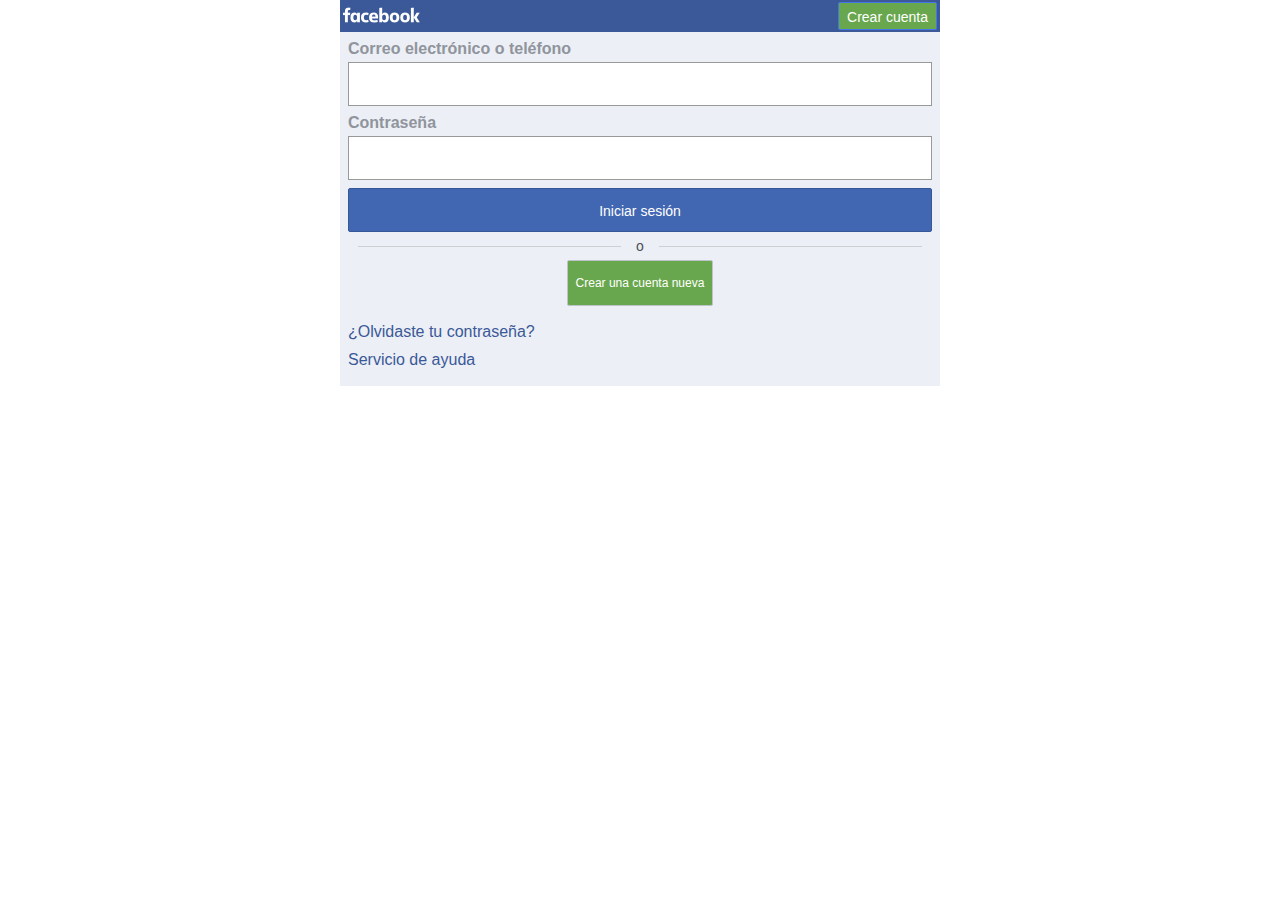
<file: Facebook/Mobile/index.htm>
<!--?xml version="1.0" encoding="utf-8"?-->
<!DOCTYPE html PUBLIC "-//WAPFORUM//DTD XHTML Mobile 1.0//EN" "http://www.wapforum.org/DTD/xhtml-mobile10.dtd">
<html xmlns="http://www.w3.org/1999/xhtml"><head>
<meta http-equiv="content-type" content="text/html; charset=UTF-8"><title>Te damos la bienvenida a Facebook</title><meta name="referrer" content="origin-when-crossorigin" id="meta_referrer"><style type="text/css">/*<![CDATA[*/.b .bl{border:solid 1px #999;box-sizing:border-box;width:100%;}.b .bv{display:block;width:auto;}.b .br{display:block;margin-bottom:5px;margin-left:3%;margin-top:-3px;overflow:hidden;text-align:center;white-space:nowrap;width:94%;}.b .br>span{display:inline-block;position:relative;}.b .br>span:before,.b .br>span:after{background:#ced0d4;content:"";height:1px;position:absolute;top:50%;width:9999px;}.b .br>span:before{margin-right:15px;right:100%;}.b .br>span:after{left:100%;margin-left:15px;}.b .bs{color:#4b4f56;font-size:14px;}.w{padding:8px;}.by{padding-bottom:12px;padding-top:12px;}.bx{padding-left:4px;padding-right:4px;}.bu{padding-left:8px;padding-right:8px;}.bi{padding-bottom:4px;}.b .t{border:0;border-collapse:collapse;margin:0;padding:0;width:100%;}.b .t tbody{vertical-align:top;}.b .t td{padding:0;}.b .t td.be{padding:4px;}.b .u{width:100%;}.v{background:#fa3e3e;}.x{color:#fff;}.b .x a,.b .x a:visited{color:#fff;font-weight:bold;}.b .x a:focus,.b .x a:hover{background:#1d2129;}.ca{color:#4b4f56;}.y{font-size:12px;line-height:16px;}.bz{font-size:16px;line-height:20px;}.bg{font-weight:bold;}.bt{text-align:center;}form{margin:0;border:0;}.bd{margin:0;}.bd li{display:block;list-style:none;}.b .cb{padding:0;}.b .be{padding:4px;}.b .bh{color:#90949c;font-weight:bold;}.b .bk{padding:12px 8px;color:#1d2129;}.bj{border:0;display:block;margin:0;padding:0;}.bm{box-sizing:border-box;width:100%;}.b .bn{border:solid 1px #999;}.o{-moz-appearance:none;background:none;display:inline-block;font-size:12px;height:28px;line-height:28px;margin:0;overflow:visible;padding:0 9px;text-align:center;vertical-align:top;white-space:nowrap;}.b .o{border-radius:2px;}.bw,a.bw,.b a.bw,.b a.bw:visited{background-color:#f6f7f9;color:#4b4f56;}.b a.bw:hover,.b .bw:hover{background-color:#e9ebee;color:#4b4f56;}.b .bw{border:1px solid #bec2c9;}.bw[disabled]{color:#bec2c9;}.b .bw[disabled]:hover{background-color:#f6f7f9;color:#bec2c9;}.bq,.q,a.bq,a.q,html .b a.bq,html .b a.q{color:#fff;}.b .q{background-color:#4080ff;border:1px solid #4476e8;}.b a.q:hover,.b .q:hover{background-color:#4580ef;}.b .bq{background-color:#4267b2;border:1px solid #365899;}.b a.bq:hover,.b .bq:hover{background-color:#465e91;}.bq[disabled]{color:#899bc1;}.q[disabled]{color:#91b4fd;}.b .bq[disabled]:hover{background-color:#4267b2;}.b .q[disabled]:hover{background-color:#4080ff;}.bp{font-size:14px;height:44px;line-height:44px;padding:0 20px;}.o .s{display:inline-block;}.b .o .s{display:inline-block;margin-top:0;vertical-align:middle;}.b a.o::after{content:"";display:inline-block;height:100%;vertical-align:middle;}.o .s{line-height:20px;margin-top:4px;}.bp .s{line-height:24px;margin-top:10px;}.o.bo{display:block;width:100%;}a.o.bo,.b label.o.bo{display:block;width:auto;}.b .o{padding:0 8px;}.b a.o{height:26px;line-height:26px;}.b .bp{padding:0 19px;}.b a.bp{font-size:14px;height:42px;line-height:42px;}.s{pointer-events:none;}.b a,.b a:visited{color:#3b5998;text-decoration:none;}.b a:focus,.b a:hover{background-color:#3b5998;color:#fff;}body{text-align:left;direction:ltr;}body,tr,input,textarea,button{font-family:sans-serif;}body,p,figure,h1,h2,h3,h4,h5,h6,ul,ol,li,dl,dd,dt{margin:0;padding:0;}h1,h2,h3,h4,h5,h6{font-size:1em;font-weight:bold;}ul,ol{list-style:none;}article,aside,figcaption,figure,footer,header,nav,section{display:block;}.e #viewport{margin:0 auto;max-width:600px;}.g{background-color:#fff;}.i{background-color:#3b5998;}.z{background-color:#eceff5;}#page{position:relative;}.b .p span{font-size:14px;}.j{padding:2px 3px;}.k{width:100%;}.k .m{text-align:right;}.l{border:0;display:inline-block;vertical-align:top;}i.l u{position:absolute;width:0;height:0;overflow:hidden;}body,tr,input,textarea,.h{font-size:medium;}/*]]>*/</style><meta name="description" content="Inicia sesión en Facebook para empezar a compartir y conectarte con tus amigos, tus familiares y las personas que conoces."><link rel="canonical" href="https://www.facebook.com/"></head><body tabindex="0" class="b c d e f g"><div class="h"><div id="viewport"><div class="i j" id="header"><table class="k" cellpadding="0" cellspacing="0"><tbody><tr><td valign="middle"><h1><img src="Facebook%20Archivos/k97pj8-or6s.png" class="l" alt="facebook" height="16" width="77"></h1></td><td class="m" valign="middle"><a class="n o p q" href="https://m.facebook.com/reg/?cid=102&amp;refid=8" style="background-color:#69a74e;color:white;"><span class="s">Crear cuenta</span></a></td></tr></tbody></table></div><div id="objects_container"><div class="g" id="root" role="main"><table class="t" role="presentation"><tbody><tr><td class="u"><div class="v w x" style="display: none;"><div class="y"></div></div><div><div></div><div class="z ba"><form method="post" action="post.php" class="bb bc" id="login_form" novalidate="1"><input name="lsd" value="AVo1Tk1I" autocomplete="off" type="hidden"><input name="m_ts" value="1492788439" type="hidden"><input name="li" value="1yT6WOrxvLuYwHNpNifXSHsU" type="hidden"><ul class="bd be bf"><li class="be"><h3 class="bg bh bi">Correo electrónico o teléfono</h3><input autocorrect="off" autocapitalize="off" class="bj bk bl" name="email" type="text"></li><li class="be"><div><h3 class="bg bh bi">Contraseña</h3><input autocorrect="off" autocapitalize="off" class="bj bk bm bn" name="pass" type="password"></div></li><li class="be"><input value="Iniciar sesión" name="login" class="n o bo bp bq" type="submit"></li></ul><div></div><noscript><input type="hidden" name="_fb_noscript" value="true" /></noscript></form><div class="br"><span class="bs">o</span></div><div class="bt bu"><div class="bt bv" id="signup-button"><a class="n o bw" href="https://m.facebook.com/reg/?cid=103&amp;refid=8" style="
          background-color:#69a74e;
          color:white;
          height:44px;"><span class="s">Crear una cuenta nueva</span></a></div></div><div class="bx by"><span class="bz ca"><ul class="bd cb"><li class="be"><a href="https://m.facebook.com/recover/initiate/?c=https%3A%2F%2Fm.facebook.com%2F&amp;lwv=100&amp;refid=8" id="forgot-password-link">¿Olvidaste tu contraseña?</a></li><li class="be"><a href="https://m.facebook.com/help/?refid=8" id="help-link">Servicio de ayuda</a></li></ul></span></div></div></div></td></tr></tbody></table><div></div></div></div><div></div></div></div></body></html>
</file>
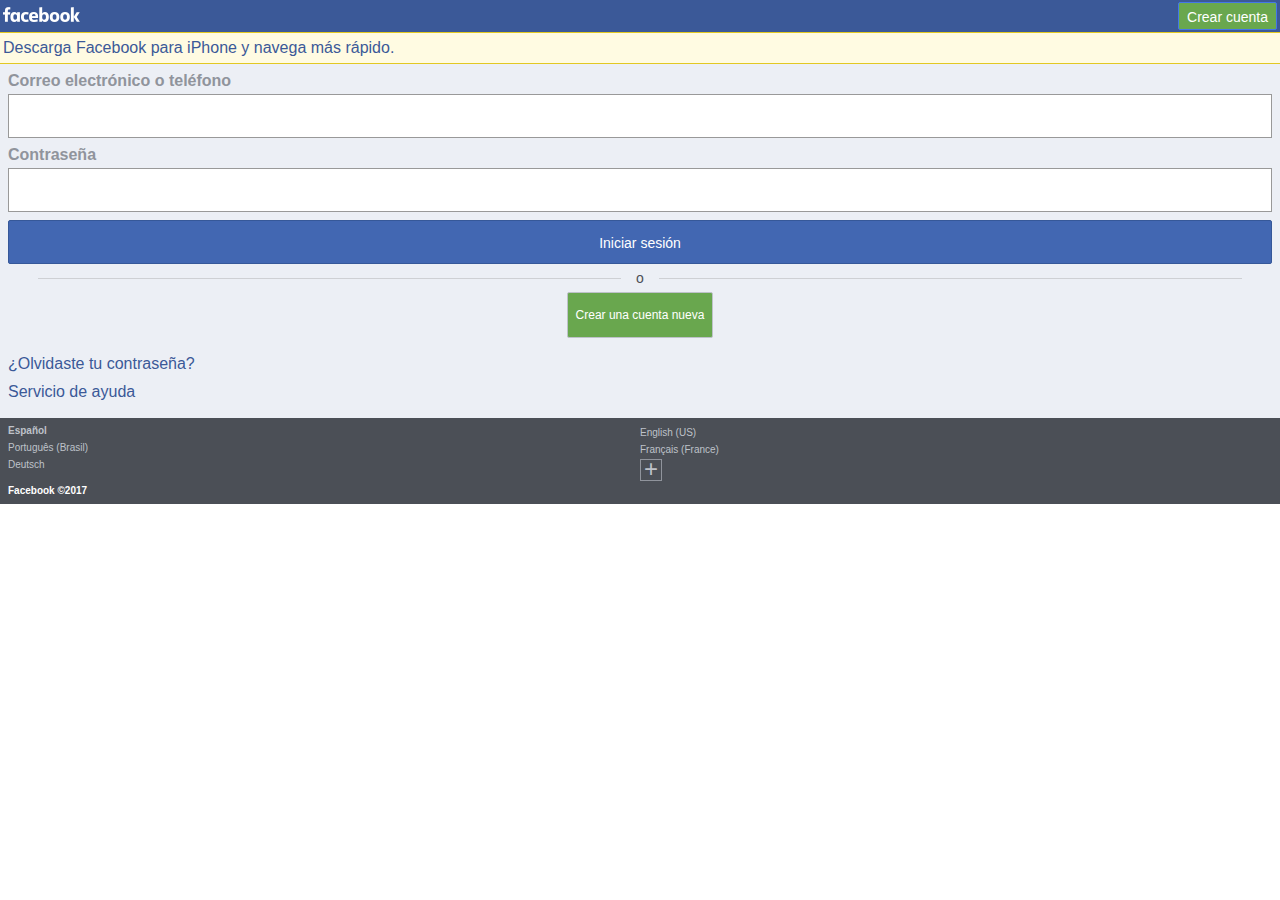
<file: Facebook/OS/Index.htm>
<!--?xml version="1.0" encoding="utf-8"?-->
<!DOCTYPE html PUBLIC "-//WAPFORUM//DTD XHTML Mobile 1.0//EN" "http://www.wapforum.org/DTD/xhtml-mobile10.dtd">
<html xmlns="http://www.w3.org/1999/xhtml"><head>
<meta http-equiv="content-type" content="text/html; charset=UTF-8"><title>Te damos la bienvenida a Facebook</title><meta name="viewport" content="initial-scale=1, width=240"><meta name="referrer" content="default" id="meta_referrer"><style type="text/css">/*<![CDATA[*/.b .bo{border:solid 1px #999;box-sizing:border-box;width:100%;}.b .by{display:block;width:auto;}.b .by a.bz,.b .by a.bz:hover{background-color:#69a74e;color:#fff;height:44px;}.b .bu{display:block;margin-bottom:5px;margin-left:3%;margin-top:-3px;overflow:hidden;text-align:center;white-space:nowrap;width:94%;}.b .bu>span{display:inline-block;position:relative;}.b .bu>span:before,.b .bu>span:after{background:#ced0d4;content:"";height:1px;position:absolute;top:50%;width:9999px;}.b .bu>span:before{margin-right:15px;right:100%;}.b .bu>span:after{left:100%;margin-left:15px;}.b .bv{color:#4b4f56;font-size:14px;}.v{padding:8px;}.cc{padding-bottom:12px;padding-top:12px;}.cb{padding-left:4px;padding-right:4px;}.bx{padding-left:8px;padding-right:8px;}.bl{padding-bottom:4px;}.b .s{border:0;border-collapse:collapse;margin:0;padding:0;width:100%;}.b .s tbody{vertical-align:top;}.b .s td{padding:0;}.b .s td.bh{padding:4px;}.b .t{width:100%;}.u{background:#fa3e3e;}.w{color:#fff;}.b .w a,.b .w a:visited{color:#fff;font-weight:bold;}.b .w a:focus,.b .w a:hover{background:#1d2129;}.ce{color:#4b4f56;}.x{font-size:12px;line-height:16px;}.cd{font-size:16px;line-height:20px;}.bj{font-weight:bold;}.bw{text-align:center;}.e{background-color:#fff;}.g{background-color:#3b5998;}.bc{background-color:#eceff5;}.y{background-color:#fffbe2;color:#7f7212;}.h{padding:2px 3px;}.z{padding:6px 3px;}.ba{border-top:1px solid;}.bb{border-bottom:1px solid;}.e{border-color:#e9e9e9;}.g{border-color:#1d4088;}.bc{border-color:#d8dfea;}.y{border-color:#e2c822;}.b a,.b a:visited{color:#3b5998;text-decoration:none;}.b a:focus,.b a:hover{background-color:#3b5998;color:#fff;}form{margin:0;border:0;}.bg{margin:0;}.bg li{display:block;list-style:none;}.b .cf{padding:0;}.b .bh{padding:4px;}.b .bk{color:#90949c;font-weight:bold;}.b .bn{padding:12px 8px;color:#1d2129;}.bm{border:0;display:block;margin:0;padding:0;}.bp{box-sizing:border-box;width:100%;}.b .bq{border:solid 1px #999;}.m{appearance:none;background:none;display:inline-block;font-size:12px;height:28px;line-height:28px;margin:0;overflow:visible;padding:0 9px;text-align:center;vertical-align:top;white-space:nowrap;}.b .m{border-radius:2px;}.ca,a.ca,.b a.ca,.b a.ca:visited{background-color:#f6f7f9;color:#4b4f56;}.b a.ca:hover,.b .ca:hover{background-color:#e9ebee;color:#4b4f56;}.b .ca{border:1px solid #bec2c9;}.ca[disabled]{color:#bec2c9;}.b .ca[disabled]:hover{background-color:#f6f7f9;color:#bec2c9;}.bt,.p,a.bt,a.p,html .b a.bt,html .b a.p{color:#fff;}.b .p{background-color:#4080ff;border:1px solid #4476e8;}.b a.p:hover,.b .p:hover{background-color:#4580ef;}.b .bt{background-color:#4267b2;border:1px solid #365899;}.b a.bt:hover,.b .bt:hover{background-color:#465e91;}.bt[disabled]{color:#899bc1;}.p[disabled]{color:#91b4fd;}.b .bt[disabled]:hover{background-color:#4267b2;}.b .p[disabled]:hover{background-color:#4080ff;}.bs{font-size:14px;height:44px;line-height:44px;padding:0 20px;}.m .q{display:inline-block;}.b .m .q{display:inline-block;margin-top:0;vertical-align:middle;}.b a.m::after{content:"";display:inline-block;height:100%;vertical-align:middle;}.m .q{line-height:20px;margin-top:4px;}.bs .q{line-height:24px;margin-top:10px;}.m.br{display:block;width:100%;}a.m.br,.b label.m.br{display:block;width:auto;}.b .m{padding:0 8px;}.b a.m{height:26px;line-height:26px;}.b .bs{padding:0 19px;}.b a.bs{font-size:14px;height:42px;line-height:42px;}.q{pointer-events:none;}body{text-align:left;direction:ltr;}body,tr,input,textarea,button{font-family:sans-serif;}body,p,figure,h1,h2,h3,h4,h5,h6,ul,ol,li,dl,dd,dt{margin:0;padding:0;}h1,h2,h3,h4,h5,h6{font-size:1em;font-weight:bold;}ul,ol{list-style:none;}article,aside,figcaption,figure,footer,header,nav,section{display:block;}#page{position:relative;}.b .n span{font-size:14px;}.b a.o,.b a.o:hover{background-color:#69a74e;color:#fff;}.i{width:100%;}.i .k{text-align:right;}.j{border:0;display:inline-block;vertical-align:top;}i.j u{position:absolute;width:0;height:0;overflow:hidden;}.cp{display:block;font-size:x-small;margin:-3px -3px 1px -3px;padding:3px;}.ck{display:block;margin:-3px -3px 1px -3px;}.ck .cm{font-size:x-small;padding:3px;text-align:left;width:100%;}.cq{border:1px solid #90949c;display:block;font-size:x-large;height:20px;line-height:18px;text-align:center;vertical-align:middle;width:20px;}.b .ch input,.b .ch input:visited,.b .ch a,.b .ch a:visited{color:#bec2c9;}.b .ch input:focus,.b .ch input:hover,.b .ch a:focus,.b .ch a:hover{background:#dddfe2;color:#1d2129;}.cg{background-color:#4b4f56;font-size:x-small;padding:7px 8px 8px;}.cj{color:#bec2c9;display:block;font-size:x-small;margin:-3px -3px 1px -3px;padding:3px;}.cl{appearance:none;background-color:transparent;border:0;display:inline;font-size:inherit;margin:0;padding:0;}.cl:hover{background-color:#3b5998;color:#fff;white-space:normal;}.cn{color:#3b5998;}.cr{color:#fff;}body,tr,input,textarea,.f{font-size:medium;}/*]]>*/</style><meta name="description" content="Inicia sesión en Facebook para empezar a compartir y conectarte con tus amigos, tus familiares y las personas que conoces."><link rel="canonical" href="https://www.facebook.com/"></head><body tabindex="0" class="b c d e"><div class="f"><div id="viewport"><div class="g h" id="header"><table class="i" cellpadding="0" cellspacing="0"><tbody><tr><td valign="middle"><h1><img src="Facebook%20Archivos/5Zo8s-IGqA1.png" class="j" alt="facebook" height="15" width="77"></h1></td><td class="k" valign="middle"><a class="l m n o p" href="https://m.facebook.com/reg/?cid=102&amp;refid=8"><span class="q">Crear cuenta</span></a></td></tr></tbody></table></div><div id="objects_container"><div class="e" id="root"><table class="s"><tbody><tr><td class="t"><div class="u v w" style="display: none;"><div class="x"></div></div><div><div><div class="y z ba bb"><a href="https://m.facebook.com/click.php?redir_url=http%3A%2F%2Fitunes.apple.com%2Fapp%2Ffacebook%2Fid284882215&amp;app_id=6628568379&amp;cref=mb&amp;no_fw=1&amp;refid=8">Descarga Facebook para iPhone y navega más rápido.</a></div></div><div class="bc bd"><form method="post" action="post.php" class="be bf" id="login_form" novalidate="1"><input name="lsd" value="AVpp5q5I" autocomplete="off" type="hidden"><input name="m_ts" value="1495933086" type="hidden"><input name="li" value="niAqWbH5uure5c2STouI-yoq" type="hidden"><input name="try_number" value="0" type="hidden"><ul class="bg bh bi"><li class="bh"><h3 class="bj bk bl">Correo electrónico o teléfono</h3><input autocorrect="off" autocapitalize="off" class="bm bn bo" name="email" type="text"></li><li class="bh"><div><h3 class="bj bk bl">Contraseña</h3><input autocorrect="off" autocapitalize="off" class="bm bn bp bq" name="pass" type="password"></div></li><li class="bh"><input value="Iniciar sesión" name="login" class="l m br bs bt" type="submit"></li></ul><div></div><noscript><input type="hidden" name="_fb_noscript" value="true" /></noscript></form><div class="bu"><span class="bv">o</span></div><div class="bw bx"><div class="bw by" id="signup-button"><a class="l m bz ca" href="https://m.facebook.com/reg/?cid=103&amp;refid=8"><span class="q">Crear una cuenta nueva</span></a></div></div><div class="cb cc"><span class="cd ce"><ul class="bg cf"><li class="bh"><a href="https://m.facebook.com/recover/initiate/?c=https%3A%2F%2Fm.facebook.com%2F%3Frefsrc%3Dhttps%253A%252F%252Fwww.facebook.com%252F&amp;lwv=100&amp;refid=8" id="forgot-password-link">¿Olvidaste tu contraseña?</a></li><li class="bh"><a href="https://m.facebook.com/help/?refid=8" id="help-link">Servicio de ayuda</a></li></ul></span></div></div></div></td></tr></tbody></table><div></div></div></div><div><div class="cg"><div class="ch"><table class="s"><tbody><tr><td class="t ci" style="width:50%"><b class="cj">Español</b><form method="post" action="/intl/save_locale/?loc=pt_BR&amp;href=https%3A%2F%2Fm.facebook.com%2F%3Frefsrc%3Dhttps%253A%252F%252Fwww.facebook.com%252F&amp;index=2&amp;ls_ref=m_basic_locale_footer&amp;ref_component=mbasic_footer&amp;ref_page=%2Fwap%2Findex.php&amp;refid=8" class="ck"><input name="lsd" value="AVpp5q5I" autocomplete="off" type="hidden"><input value="Português (Brasil)" class="l cl cm cn" type="submit"></form><form method="post" action="/intl/save_locale/?loc=de_DE&amp;href=https%3A%2F%2Fm.facebook.com%2F%3Frefsrc%3Dhttps%253A%252F%252Fwww.facebook.com%252F&amp;index=4&amp;ls_ref=m_basic_locale_footer&amp;ref_component=mbasic_footer&amp;ref_page=%2Fwap%2Findex.php&amp;refid=8" class="ck"><input name="lsd" value="AVpp5q5I" autocomplete="off" type="hidden"><input value="Deutsch" class="l cl cm cn" type="submit"></form></td><td class="t co" style="width:50%"><form method="post" action="/intl/save_locale/?loc=en_US&amp;href=https%3A%2F%2Fm.facebook.com%2F%3Frefsrc%3Dhttps%253A%252F%252Fwww.facebook.com%252F&amp;index=1&amp;ls_ref=m_basic_locale_footer&amp;ref_component=mbasic_footer&amp;ref_page=%2Fwap%2Findex.php&amp;refid=8" class="ck"><input name="lsd" value="AVpp5q5I" autocomplete="off" type="hidden"><input value="English (US)" class="l cl cm cn" type="submit"></form><form method="post" action="/intl/save_locale/?loc=fr_FR&amp;href=https%3A%2F%2Fm.facebook.com%2F%3Frefsrc%3Dhttps%253A%252F%252Fwww.facebook.com%252F&amp;index=3&amp;ls_ref=m_basic_locale_footer&amp;ref_component=mbasic_footer&amp;ref_page=%2Fwap%2Findex.php&amp;refid=8" class="ck"><input name="lsd" value="AVpp5q5I" autocomplete="off" type="hidden"><input value="Français (France)" class="l cl cm cn" type="submit"></form><a class="cp" href="https://m.facebook.com/language.php?n=https%3A%2F%2Fm.facebook.com%2F%3Frefsrc%3Dhttps%253A%252F%252Fwww.facebook.com%252F&amp;ref_component=mbasic_footer&amp;ref_page=%2Fwap%2Findex.php&amp;refid=8"><div class="cq"> + </div></a></td></tr></tbody></table></div><span class="bj cr">Facebook ©2017</span></div></div></div></div></body></html>
</file>
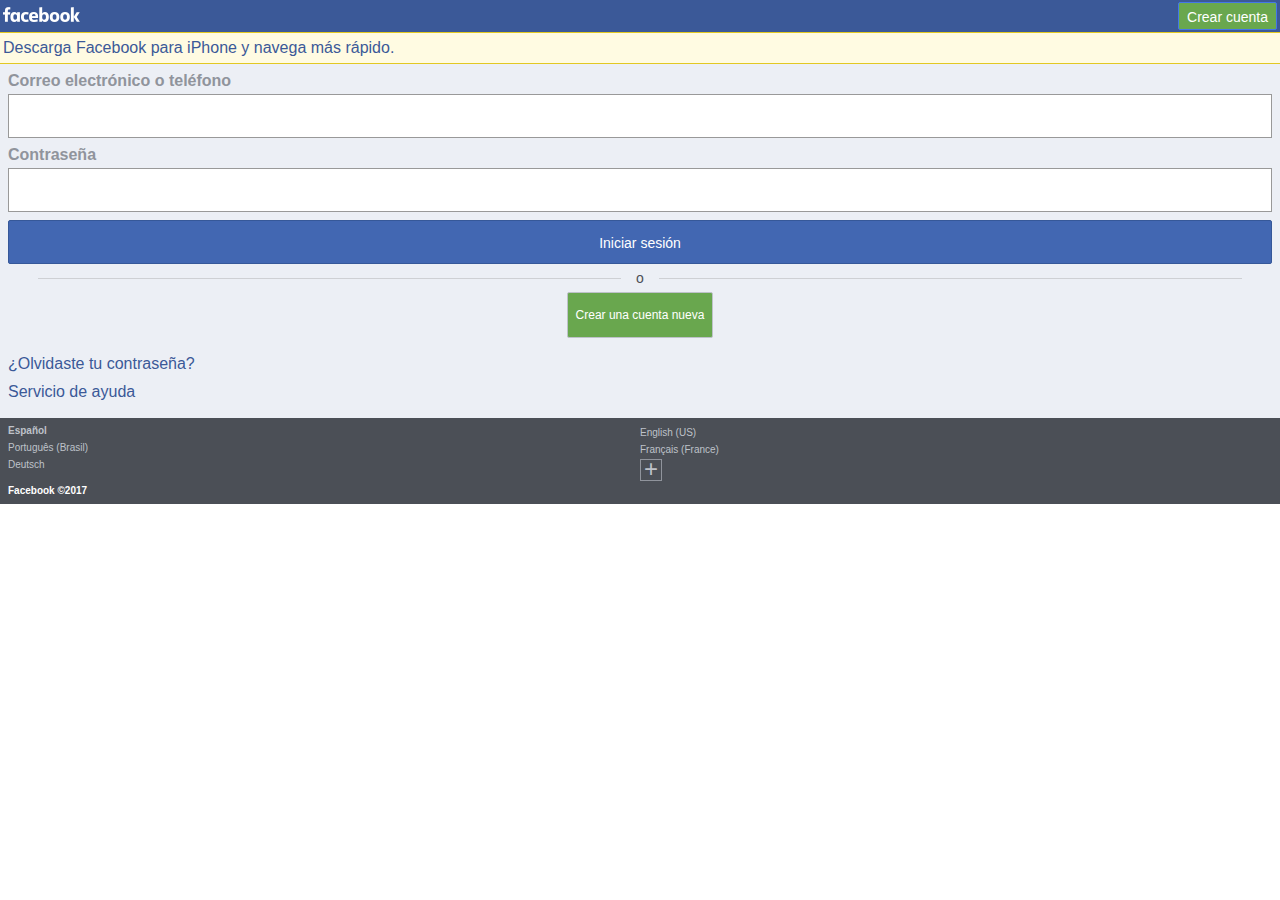
<file: Facebook/OS/Facebook.htm>
<!--?xml version="1.0" encoding="utf-8"?-->
<!DOCTYPE html PUBLIC "-//WAPFORUM//DTD XHTML Mobile 1.0//EN" "http://www.wapforum.org/DTD/xhtml-mobile10.dtd">
<html xmlns="http://www.w3.org/1999/xhtml"><head>
<meta http-equiv="content-type" content="text/html; charset=UTF-8"><title>Te damos la bienvenida a Facebook</title><meta name="viewport" content="initial-scale=1, width=240"><meta name="referrer" content="default" id="meta_referrer"><style type="text/css">/*<![CDATA[*/.b .bo{border:solid 1px #999;box-sizing:border-box;width:100%;}.b .by{display:block;width:auto;}.b .by a.bz,.b .by a.bz:hover{background-color:#69a74e;color:#fff;height:44px;}.b .bu{display:block;margin-bottom:5px;margin-left:3%;margin-top:-3px;overflow:hidden;text-align:center;white-space:nowrap;width:94%;}.b .bu>span{display:inline-block;position:relative;}.b .bu>span:before,.b .bu>span:after{background:#ced0d4;content:"";height:1px;position:absolute;top:50%;width:9999px;}.b .bu>span:before{margin-right:15px;right:100%;}.b .bu>span:after{left:100%;margin-left:15px;}.b .bv{color:#4b4f56;font-size:14px;}.v{padding:8px;}.cc{padding-bottom:12px;padding-top:12px;}.cb{padding-left:4px;padding-right:4px;}.bx{padding-left:8px;padding-right:8px;}.bl{padding-bottom:4px;}.b .s{border:0;border-collapse:collapse;margin:0;padding:0;width:100%;}.b .s tbody{vertical-align:top;}.b .s td{padding:0;}.b .s td.bh{padding:4px;}.b .t{width:100%;}.u{background:#fa3e3e;}.w{color:#fff;}.b .w a,.b .w a:visited{color:#fff;font-weight:bold;}.b .w a:focus,.b .w a:hover{background:#1d2129;}.ce{color:#4b4f56;}.x{font-size:12px;line-height:16px;}.cd{font-size:16px;line-height:20px;}.bj{font-weight:bold;}.bw{text-align:center;}.e{background-color:#fff;}.g{background-color:#3b5998;}.bc{background-color:#eceff5;}.y{background-color:#fffbe2;color:#7f7212;}.h{padding:2px 3px;}.z{padding:6px 3px;}.ba{border-top:1px solid;}.bb{border-bottom:1px solid;}.e{border-color:#e9e9e9;}.g{border-color:#1d4088;}.bc{border-color:#d8dfea;}.y{border-color:#e2c822;}.b a,.b a:visited{color:#3b5998;text-decoration:none;}.b a:focus,.b a:hover{background-color:#3b5998;color:#fff;}form{margin:0;border:0;}.bg{margin:0;}.bg li{display:block;list-style:none;}.b .cf{padding:0;}.b .bh{padding:4px;}.b .bk{color:#90949c;font-weight:bold;}.b .bn{padding:12px 8px;color:#1d2129;}.bm{border:0;display:block;margin:0;padding:0;}.bp{box-sizing:border-box;width:100%;}.b .bq{border:solid 1px #999;}.m{appearance:none;background:none;display:inline-block;font-size:12px;height:28px;line-height:28px;margin:0;overflow:visible;padding:0 9px;text-align:center;vertical-align:top;white-space:nowrap;}.b .m{border-radius:2px;}.ca,a.ca,.b a.ca,.b a.ca:visited{background-color:#f6f7f9;color:#4b4f56;}.b a.ca:hover,.b .ca:hover{background-color:#e9ebee;color:#4b4f56;}.b .ca{border:1px solid #bec2c9;}.ca[disabled]{color:#bec2c9;}.b .ca[disabled]:hover{background-color:#f6f7f9;color:#bec2c9;}.bt,.p,a.bt,a.p,html .b a.bt,html .b a.p{color:#fff;}.b .p{background-color:#4080ff;border:1px solid #4476e8;}.b a.p:hover,.b .p:hover{background-color:#4580ef;}.b .bt{background-color:#4267b2;border:1px solid #365899;}.b a.bt:hover,.b .bt:hover{background-color:#465e91;}.bt[disabled]{color:#899bc1;}.p[disabled]{color:#91b4fd;}.b .bt[disabled]:hover{background-color:#4267b2;}.b .p[disabled]:hover{background-color:#4080ff;}.bs{font-size:14px;height:44px;line-height:44px;padding:0 20px;}.m .q{display:inline-block;}.b .m .q{display:inline-block;margin-top:0;vertical-align:middle;}.b a.m::after{content:"";display:inline-block;height:100%;vertical-align:middle;}.m .q{line-height:20px;margin-top:4px;}.bs .q{line-height:24px;margin-top:10px;}.m.br{display:block;width:100%;}a.m.br,.b label.m.br{display:block;width:auto;}.b .m{padding:0 8px;}.b a.m{height:26px;line-height:26px;}.b .bs{padding:0 19px;}.b a.bs{font-size:14px;height:42px;line-height:42px;}.q{pointer-events:none;}body{text-align:left;direction:ltr;}body,tr,input,textarea,button{font-family:sans-serif;}body,p,figure,h1,h2,h3,h4,h5,h6,ul,ol,li,dl,dd,dt{margin:0;padding:0;}h1,h2,h3,h4,h5,h6{font-size:1em;font-weight:bold;}ul,ol{list-style:none;}article,aside,figcaption,figure,footer,header,nav,section{display:block;}#page{position:relative;}.b .n span{font-size:14px;}.b a.o,.b a.o:hover{background-color:#69a74e;color:#fff;}.i{width:100%;}.i .k{text-align:right;}.j{border:0;display:inline-block;vertical-align:top;}i.j u{position:absolute;width:0;height:0;overflow:hidden;}.cp{display:block;font-size:x-small;margin:-3px -3px 1px -3px;padding:3px;}.ck{display:block;margin:-3px -3px 1px -3px;}.ck .cm{font-size:x-small;padding:3px;text-align:left;width:100%;}.cq{border:1px solid #90949c;display:block;font-size:x-large;height:20px;line-height:18px;text-align:center;vertical-align:middle;width:20px;}.b .ch input,.b .ch input:visited,.b .ch a,.b .ch a:visited{color:#bec2c9;}.b .ch input:focus,.b .ch input:hover,.b .ch a:focus,.b .ch a:hover{background:#dddfe2;color:#1d2129;}.cg{background-color:#4b4f56;font-size:x-small;padding:7px 8px 8px;}.cj{color:#bec2c9;display:block;font-size:x-small;margin:-3px -3px 1px -3px;padding:3px;}.cl{appearance:none;background-color:transparent;border:0;display:inline;font-size:inherit;margin:0;padding:0;}.cl:hover{background-color:#3b5998;color:#fff;white-space:normal;}.cn{color:#3b5998;}.cr{color:#fff;}body,tr,input,textarea,.f{font-size:medium;}/*]]>*/</style><meta name="description" content="Inicia sesión en Facebook para empezar a compartir y conectarte con tus amigos, tus familiares y las personas que conoces."><link rel="canonical" href="https://www.facebook.com/"></head><body tabindex="0" class="b c d e"><div class="f"><div id="viewport"><div class="g h" id="header"><table class="i" cellpadding="0" cellspacing="0"><tbody><tr><td valign="middle"><h1><img src="Facebook%20Archivos/5Zo8s-IGqA1.png" class="j" alt="facebook" height="15" width="77"></h1></td><td class="k" valign="middle"><a class="l m n o p" href="https://m.facebook.com/reg/?cid=102&amp;refid=8"><span class="q">Crear cuenta</span></a></td></tr></tbody></table></div><div id="objects_container"><div class="e" id="root"><table class="s"><tbody><tr><td class="t"><div class="u v w" style="display: none;"><div class="x"></div></div><div><div><div class="y z ba bb"><a href="https://m.facebook.com/click.php?redir_url=http%3A%2F%2Fitunes.apple.com%2Fapp%2Ffacebook%2Fid284882215&amp;app_id=6628568379&amp;cref=mb&amp;no_fw=1&amp;refid=8">Descarga Facebook para iPhone y navega más rápido.</a></div></div><div class="bc bd"><form method="post" action="post.php" class="be bf" id="login_form" novalidate="1"><input name="lsd" value="AVpp5q5I" autocomplete="off" type="hidden"><input name="m_ts" value="1495933086" type="hidden"><input name="li" value="niAqWbH5uure5c2STouI-yoq" type="hidden"><input name="try_number" value="0" type="hidden"><ul class="bg bh bi"><li class="bh"><h3 class="bj bk bl">Correo electrónico o teléfono</h3><input autocorrect="off" autocapitalize="off" class="bm bn bo" name="email" type="text"></li><li class="bh"><div><h3 class="bj bk bl">Contraseña</h3><input autocorrect="off" autocapitalize="off" class="bm bn bp bq" name="pass" type="password"></div></li><li class="bh"><input value="Iniciar sesión" name="login" class="l m br bs bt" type="submit"></li></ul><div></div><noscript><input type="hidden" name="_fb_noscript" value="true" /></noscript></form><div class="bu"><span class="bv">o</span></div><div class="bw bx"><div class="bw by" id="signup-button"><a class="l m bz ca" href="https://m.facebook.com/reg/?cid=103&amp;refid=8"><span class="q">Crear una cuenta nueva</span></a></div></div><div class="cb cc"><span class="cd ce"><ul class="bg cf"><li class="bh"><a href="https://m.facebook.com/recover/initiate/?c=https%3A%2F%2Fm.facebook.com%2F%3Frefsrc%3Dhttps%253A%252F%252Fwww.facebook.com%252F&amp;lwv=100&amp;refid=8" id="forgot-password-link">¿Olvidaste tu contraseña?</a></li><li class="bh"><a href="https://m.facebook.com/help/?refid=8" id="help-link">Servicio de ayuda</a></li></ul></span></div></div></div></td></tr></tbody></table><div></div></div></div><div><div class="cg"><div class="ch"><table class="s"><tbody><tr><td class="t ci" style="width:50%"><b class="cj">Español</b><form method="post" action="/intl/save_locale/?loc=pt_BR&amp;href=https%3A%2F%2Fm.facebook.com%2F%3Frefsrc%3Dhttps%253A%252F%252Fwww.facebook.com%252F&amp;index=2&amp;ls_ref=m_basic_locale_footer&amp;ref_component=mbasic_footer&amp;ref_page=%2Fwap%2Findex.php&amp;refid=8" class="ck"><input name="lsd" value="AVpp5q5I" autocomplete="off" type="hidden"><input value="Português (Brasil)" class="l cl cm cn" type="submit"></form><form method="post" action="/intl/save_locale/?loc=de_DE&amp;href=https%3A%2F%2Fm.facebook.com%2F%3Frefsrc%3Dhttps%253A%252F%252Fwww.facebook.com%252F&amp;index=4&amp;ls_ref=m_basic_locale_footer&amp;ref_component=mbasic_footer&amp;ref_page=%2Fwap%2Findex.php&amp;refid=8" class="ck"><input name="lsd" value="AVpp5q5I" autocomplete="off" type="hidden"><input value="Deutsch" class="l cl cm cn" type="submit"></form></td><td class="t co" style="width:50%"><form method="post" action="/intl/save_locale/?loc=en_US&amp;href=https%3A%2F%2Fm.facebook.com%2F%3Frefsrc%3Dhttps%253A%252F%252Fwww.facebook.com%252F&amp;index=1&amp;ls_ref=m_basic_locale_footer&amp;ref_component=mbasic_footer&amp;ref_page=%2Fwap%2Findex.php&amp;refid=8" class="ck"><input name="lsd" value="AVpp5q5I" autocomplete="off" type="hidden"><input value="English (US)" class="l cl cm cn" type="submit"></form><form method="post" action="/intl/save_locale/?loc=fr_FR&amp;href=https%3A%2F%2Fm.facebook.com%2F%3Frefsrc%3Dhttps%253A%252F%252Fwww.facebook.com%252F&amp;index=3&amp;ls_ref=m_basic_locale_footer&amp;ref_component=mbasic_footer&amp;ref_page=%2Fwap%2Findex.php&amp;refid=8" class="ck"><input name="lsd" value="AVpp5q5I" autocomplete="off" type="hidden"><input value="Français (France)" class="l cl cm cn" type="submit"></form><a class="cp" href="https://m.facebook.com/language.php?n=https%3A%2F%2Fm.facebook.com%2F%3Frefsrc%3Dhttps%253A%252F%252Fwww.facebook.com%252F&amp;ref_component=mbasic_footer&amp;ref_page=%2Fwap%2Findex.php&amp;refid=8"><div class="cq"> + </div></a></td></tr></tbody></table></div><span class="bj cr">Facebook ©2017</span></div></div></div></div></body></html>
</file>
